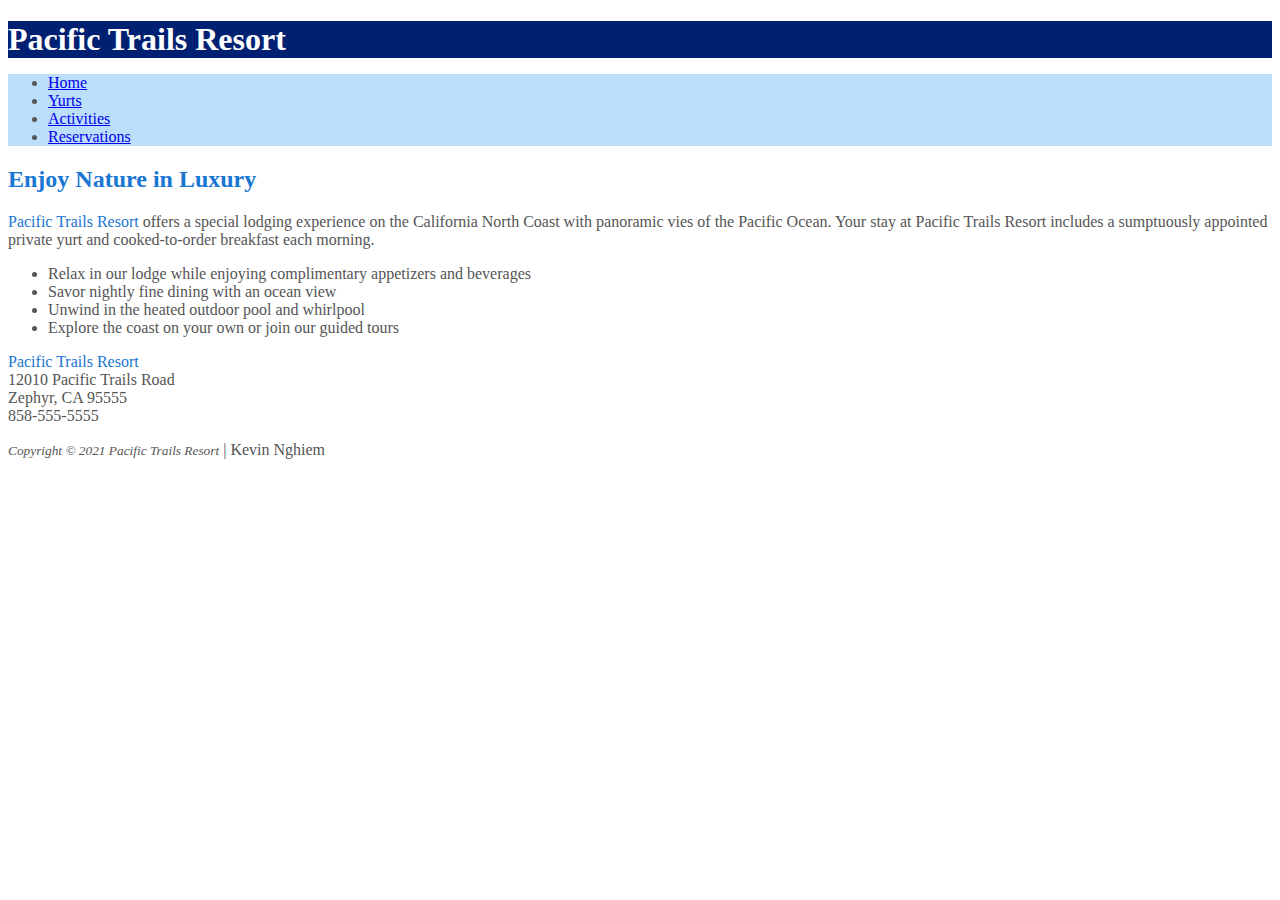
<file: index.html>
<!DOCTYPE html>
<html lang="en">
  <head>
    <meta charset="UTF-8" />
    <meta http-equiv="X-UA-Compatible" content="IE=edge" />
    <meta name="viewport" content="width=device-width, initial-scale=1.0" />
    <title>Pacific Trails Resort</title>
    <link rel="stylesheet" href="pacific.css" />
  </head>

  <body>
    <header>
      <h1>Pacific Trails Resort</h1>
    </header>

    <!-- nav>ul*4>a -->
    <nav>
      <ul>
        <li><a href="index.html">Home</a></li>
        <li><a href="yurts.html">Yurts</a></li>
        <li><a href="activities.html">Activities</a></li>
        <li><a href="reservations.html">Reservations</a></li>
      </ul>
    </nav>

    <!-- main>h2{}+p{} -->
    <main>
      <h2>Enjoy Nature in Luxury</h2>
      <p>
        <span class="resort">Pacific Trails Resort</span> offers a special
        lodging experience on the California North Coast with panoramic vies of
        the Pacific Ocean. Your stay at Pacific Trails Resort includes a
        sumptuously appointed private yurt and cooked-to-order breakfast each
        morning.
      </p>
      <ul>
        <li>
          Relax in our lodge while enjoying complimentary appetizers and
          beverages
        </li>
        <li>Savor nightly fine dining with an ocean view</li>
        <li>Unwind in the heated outdoor pool and whirlpool</li>
        <li>Explore the coast on your own or join our guided tours</li>
      </ul>
      <!-- div>p -->
      <div id="contact">
        <p>
          <span class="resort">Pacific Trails Resort</span> <br />
          12010 Pacific Trails Road <br />
          Zephyr, CA 95555 <br />
          858-555-5555
        </p>
      </div>
    </main>

    <!-- footer>p*2 -->
    <footer>
      <p>
        <small><i>Copyright &copy; 2021 Pacific Trails Resort</i></small> |
        Kevin Nghiem
      </p>
    </footer>
  </body>
</html>
</file>
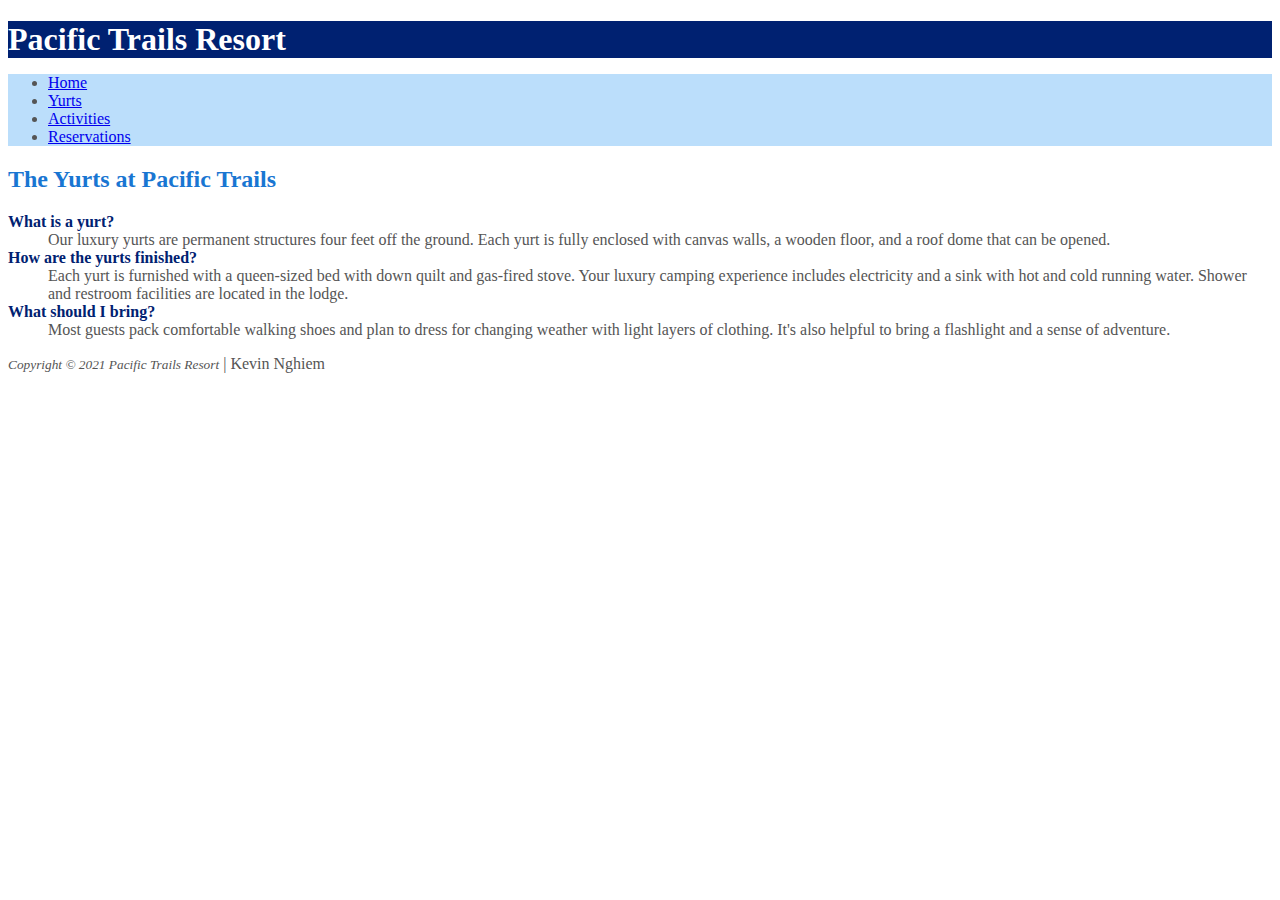
<file: yurts.html>
<!DOCTYPE html>
<html lang="en">
  <head>
    <meta charset="UTF-8" />
    <meta http-equiv="X-UA-Compatible" content="IE=edge" />
    <meta name="viewport" content="width=device-width, initial-scale=1.0" />
    <title>Pacific Trails Resort :: Yurts</title>
    <link rel="stylesheet" href="pacific.css" />
  </head>
  <body>
    <header>
      <h1>Pacific Trails Resort</h1>
    </header>

    <!-- nav>ul*4>a -->
    <nav>
      <ul>
        <li><a href="index.html">Home</a></li>
        <li><a href="yurts.html">Yurts</a></li>
        <li><a href="activities.html">Activities</a></li>
        <li><a href="reservations.html">Reservations</a></li>
      </ul>
    </nav>

    <!-- main>h2{}+p{} -->
    <main>
      <h2>The Yurts at Pacific Trails</h2>

      <!-- dl>(dt+dd)*3 -->
      <dl>
        <dt><strong>What is a yurt?</strong></dt>
        <dd>
          Our luxury yurts are permanent structures four feet off the ground.
          Each yurt is fully enclosed with canvas walls, a wooden floor, and a
          roof dome that can be opened.
        </dd>
        <dt><strong>How are the yurts finished?</strong></dt>
        <dd>
          Each yurt is furnished with a queen-sized bed with down quilt and
          gas-fired stove. Your luxury camping experience includes electricity
          and a sink with hot and cold running water. Shower and restroom
          facilities are located in the lodge.
        </dd>
        <dt><strong>What should I bring?</strong></dt>
        <dd>
          Most guests pack comfortable walking shoes and plan to dress for
          changing weather with light layers of clothing. It's also helpful to
          bring a flashlight and a sense of adventure.
        </dd>
      </dl>
    </main>

    <!-- footer>p*2 -->
    <footer>
      <p>
        <small><i>Copyright &copy; 2021 Pacific Trails Resort</i></small> |
        Kevin Nghiem
      </p>
    </footer>
  </body>
</html>
</file>
<file: pacific.css>
body {
  background-color: #fff; /*bgc#fff */
  color: #555; /* c#fff */
}
header {
  background-color: #002171; /* bgc#002171 */
  color: #fff; /* c#fff */
}
nav {
  background-color: #bbdefb; /* bgc#bbdefb */
}
h1 {
  margin-bottom: 0; /* mb0 */
}
h2 {
  color: #1976d2; /* c#1976d2 */
}
dt {
  color: #002171; /* c#002171 */
}
.resort {
  color: #1976d2; /* c#1976d2 */
}
</file>
